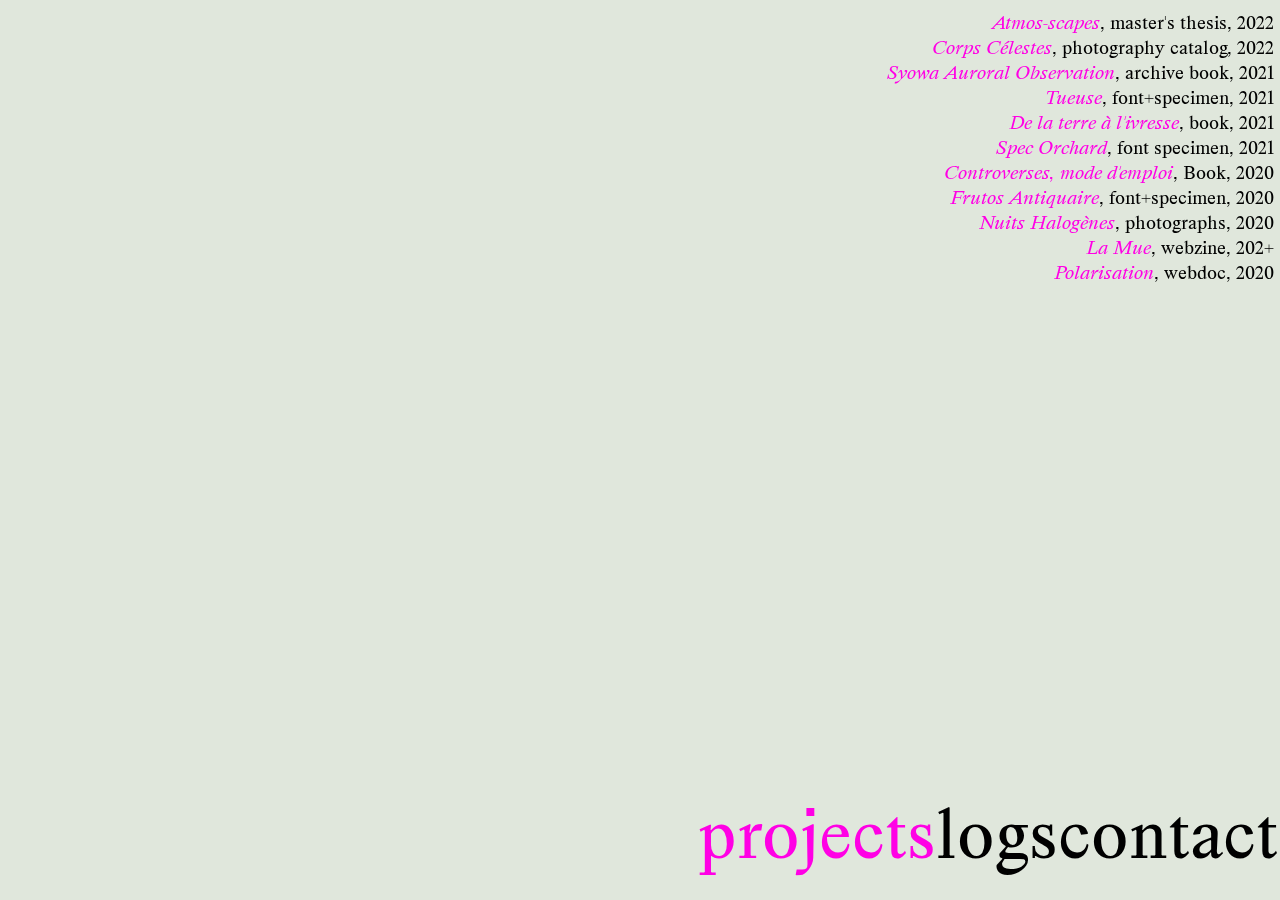
<file: index.html>
<!DOCTYPE html>
<html lang="fr">

<head>
  <meta charset="UTF-8">
  <meta name="description" content="Site portfolio of Drice Ducongé dos Santos" />
  <meta name="viewport" content="width=device-width, initial-scale=1.0">
<meta name="keywords" content="dddoss, graphic, design, studio, porto, france, strasbourg, hear, books, music, art, technology, drice, ducongé, dos santos, graphiste, artiste" />
  <title>Drice Ducongé dos Santos</title>
  <link rel="stylesheet" type="text/css" title="Stylesheet" href="stylet.css">
  <link rel="icon" href="favicon.svg" type="image/svg+xml">
</head>

<body>
  <nav><a style="color:var(--hilight)">projects</a><a href="logs.html">logs</a><a href="contact.html">contact</a></nav>

  <div class="projets">
    <details>
      <summary>
        <i>Atmos-scapes</i>,<br> master's thesis, 2022
      </summary>
      <div>directed by <i>Yvan Etienne</i>, <br>Book+<a href="https://memoire.dddoss.eu">website</a>, 210×160 mm<br>HTML + CSS + Paged.js</div>
      <div class="images">
        <img loading="lazy" src="images\memoire\5.png">
        <img loading="lazy" src="images\memoire\1.png">
        <img loading="lazy" src="images\memoire\4.png">
        <img loading="lazy" src="images\memoire\2.png">
        <img loading="lazy" src="images\memoire\3.png">

      </div>
    </details>
    <details>
      <summary>
        <i>Corps Célestes</i>,<br> photography catalog, 2022
      </summary>
      <div>with <i>Léa Govignon</i> & <i>Youngjoo Kang</i>, <br>Book, 192×260 mm, for Biennale de Photo de Mulhouse 2022, four posters folded + a folded cover bound together.<br>Indesign + JSX + Processing + Python</div>
      <div class="images">
        <img loading="lazy" src="images\celeste\1.png">
        <img loading="lazy" src="images\celeste\2.png">
        <img loading="lazy" src="images\celeste\3.png">
        <img loading="lazy" src="images\celeste\4.png">
      </div>
    </details>
    <details>
      <summary>
        <i>Syowa Auroral Observation</i>,<br> archive book, 2021
      </summary>
      <div>Book, 192×260 mm, 364 p. , Laser printed on glossy & recycled, white paper. Handbound ( sewn ), Python + HTML + CSS + Paged.js </div>
      <div class="images">
        <img loading="lazy" src="images\syowa\dithered\syo8.png">
        <img loading="lazy" src="images/syowa/dithered/syo1.png">
        <img loading="lazy" src="images/syowa/dithered/syo2.png">
        <img loading="lazy" src="images/syowa/dithered/syo3.png">
        <img loading="lazy" src="images/syowa/dithered/syo4.png">
        <img loading="lazy" src="images/syowa/dithered/syo5.png">
        <img loading="lazy" src="images/syowa/dithered/syo6.png">
      </div>
    </details>
    <details>
      <summary>
        <i>Tueuse</i>,<br> font+specimen, 2021
      </summary>
      <div>Rodoid, laser black and white printing, 32p. Archive clip binding. </div>
      <div class="images">
        <img loading="lazy" src="images\tueuse\killer1.png">
        <img loading="lazy" src="images/tueuse/killer2.png">
        <img loading="lazy" src="images/tueuse/killer3.png">
        <img loading="lazy" src="images/tueuse/killer4.png">
        <img loading="lazy" src="images/tueuse/killer5.png">
      </div>
    </details>
    <details>
      <summary>
        <i>De la terre à l'ivresse</i>,<br> book, 2021
      </summary>
      <div>
        14×19.5 cm Book, 96p.
        laser printing on Munken Print White 80g. </div>
      <div class="images">
        <img loading="lazy" src="images\vin\pinard1.png">
        <img loading="lazy" src="images/vin/pinard2.png">
        <img loading="lazy" src="images/vin/pinard3.png">
        <img loading="lazy" src="images/vin/pinard4.png">
        <img loading="lazy" src="images/vin/pinard5.png">
        <img loading="lazy" src="images/vin/pinard6.png">
      </div>
    </details>
    <details>
      <summary>
        <i>Spec Orchard</i>,<br> font specimen, 2021
      </summary>
      <div>
        Edition, A3, 6p.,
        Laser printed on grey reccyled paper 80g/m2
        4 inserts laser printed on silver paper 125g/m2
<sub><a href="https://rorykingetc.com/">Orchard by Rory King</a></sub></div>
      <div class="images">
        <img loading="lazy" src="images\orchard\orch1.png">
        <img loading="lazy" src="images/orchard/orch2.png">
        <img loading="lazy" src="images/orchard/orch3.png">
        <img loading="lazy" src="images/orchard/orch4.png">
        <img loading="lazy" src="images/orchard/orch5.png">
      </div>
    </details>
    <details>
      <summary>
        <i>Controverses, mode d'emploi</i>,<br> Book, 2020
      </summary>
      <div>
        I'm assisting <a href="https://sarahgarcin.com/ ">Sarah Garcin</a></sub>
        for FORCCAST, Sc. Po. Medialab,
        320p., Swiss binding
        offset printed on Munken Print White<br>
        HTML + CSS + JS</div>
      <div class="images">
        <img loading="lazy" src="images\controverses\cont1.png">
        <img loading="lazy" src="images/controverses/cont2.png">
        <img loading="lazy" src="images/controverses/cont3.png">
        <img loading="lazy" src="images/controverses/cont4.png">
        <img loading="lazy" src="images/controverses/cont5.png">
        <img loading="lazy" src="images/controverses/cont6.png">
      </div>
    </details>
    <details>
      <summary>
        <i>Frutos Antiquaire</i>,<br> font+specimen, 2020
      </summary>
      <div>
        with <i>Emilie Raoul</i>
        15×25 cm Book, 48p. laser printing on glossy paper.
        Has a booklet of 20p. printed on recycled paper.
        </div>
      <div class="images">
        <img loading="lazy" src="images\frutos\fruit1.png">
        <img loading="lazy" src="images/frutos/fruit2.png">
        <img loading="lazy" src="images/frutos/fruit3.png">
        <img loading="lazy" src="images/frutos/fruit4.png">
      </div>
    </details>
    
    <details style="display:none;">
      <summary>
        <i>Soleil, Yeux,
          Brûlures</i>,<br> book, 2021
      </summary>
      <div>
        with <i>Axel Alousque</i>

        265×204 mm Book, spirit duplicator on coloured paper.
        Two Archive clips for the binding</div>
      <div class="images">
      </div>
    </details>
    <details>
      <summary>
        <i>Nuits Halogènes</i>,<br> photographs, 2020
      </summary>
      <div>
        digital photographs, everything flickers</div>
      <div class="images">
        <img loading="lazy" src="images\nuits\nuits.jpg">
        <img loading="lazy" src="images/nuits/nuits2.jpg">
        <img loading="lazy" src="images/nuits/nuits3.jpg">
        <img loading="lazy" src="images/nuits/nuits4.jpg">
      </div>
    </details>
    <details  style="display:none;">
      <summary>
        <i>Screenprinting </i>,<br> various
      </summary>
      <div class="images">

      </div>
    </details>
    <details>
      <summary>
        <i>La Mue</i>,<br> webzine, 202+
      </summary>
      <div>with <a href="https://philippinetalamona.com">Philippine Talamona</a>, <br>
        <a href="http://lamue.fun">lamue.fun</a><br>
        html, css, javascript
      </div>
      <div class="images">

        <img loading="lazy" src="images\lamue\muee1.png">
        <img loading="lazy" src="images/lamue/muee2.png">
        <img loading="lazy" src="images/lamue/muee3.png">
        <img loading="lazy" src="images/lamue/muee4.png">



      </div>
    </details>
    <details>
      <summary>
        <i>Polarisation</i>,<br> webdoc, 2020
      </summary>
      <div> <a href="https://driceduconge.github.io/polarisation.github.io/">polarisation.github.io</a><br>html, css, javascript</div>
      <div class="images">
        <img loading="lazy" src="images\polar\poles1.png">
        <img loading="lazy" src="images\polar\poles2.png">
        <img loading="lazy" src="images\polar\poles3.png">
      </div>
    </details>
  </div>
</body>


<script>
  // Fetch all the details element.
  const details = document.querySelectorAll("details");

  // Add the onclick listeners.
  details.forEach((targetDetail) => {
    targetDetail.addEventListener("click", () => {
      // Close all the details that are not targetDetail.
      details.forEach((detail) => {
        if (detail !== targetDetail) {
          detail.removeAttribute("open");
        }
      });
    });
  });
</script>

</html>
</file>
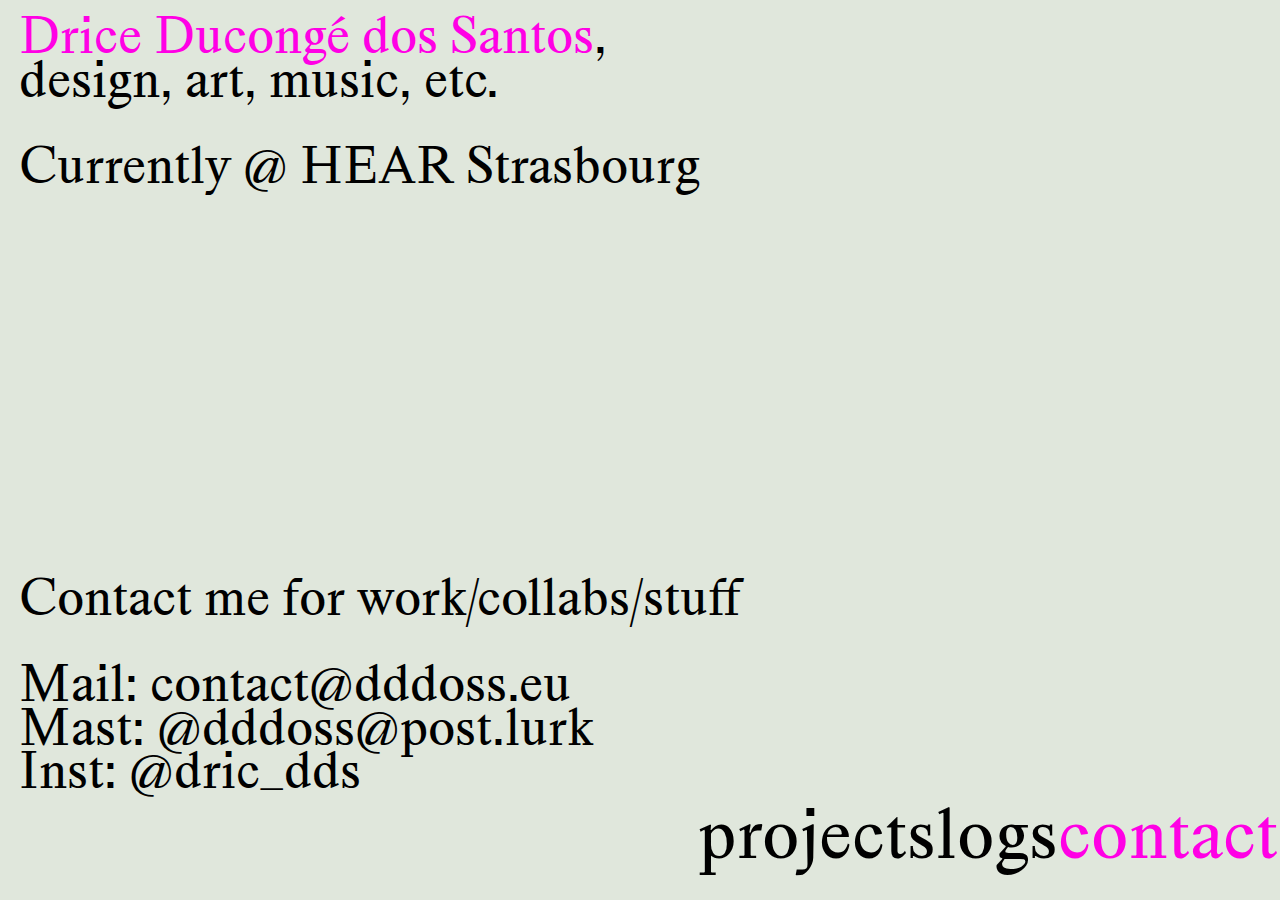
<file: contact.html>
<!DOCTYPE html>
<html lang="fr">

<head>
  <meta charset="UTF-8">
  <meta name="description" content="Site portfolio of Drice Ducongé dos Santos" />
  <meta name="viewport" content="width=device-width, initial-scale=1.0">
<meta name="keywords" content="dddoss, graphic, design, studio, porto, france, strasbourg, hear, books, music, art, technology, drice, ducongé, dos santos, graphiste, artiste" />
  <title>Drice Ducongé dos Santos</title>
  <link rel="stylesheet" type="text/css" title="Stylesheet" href="stylet.css">
  <link rel="icon" href="favicon.svg" type="image/svg+xml">
</head>

<body>
  <nav><a href="index.html">projects</a><a href="logs.html">logs</a><a style="color:var(--hilight)">contact</a></nav>
  <p><em>Drice Ducongé dos Santos</em>,<br>  design, art, music, etc.<BR><BR>
    Currently @ HEAR Strasbourg<BR><BR><BR><BR><BR><BR><BR><BR><BR><BR>
    Contact me for work/collabs/stuff<BR><BR>
    Mail: contact@dddoss.eu<BR>
    Mast: @dddoss@post.lurk<BR>
    Inst: @dric_dds<BR>
  </p>
  
</body>


<script>
  // Fetch all the details element.
  const details = document.querySelectorAll("details");

  // Add the onclick listeners.
  details.forEach((targetDetail) => {
    targetDetail.addEventListener("click", () => {
      // Close all the details that are not targetDetail.
      details.forEach((detail) => {
        if (detail !== targetDetail) {
          detail.removeAttribute("open");
        }
      });
    });
  });
</script>

</html>
</file>
<file: stylet.css>
@media (prefers-color-scheme: light){
  :root {

  --background: #e0e7dc;
--black: #000;
--hilight: #FF00E5;
  }
}
@media (prefers-color-scheme: dark){

:root {
  --background: #000000;
  --black: #e0e7dc;
  --hilight: #FF00E5;
}
}

@font-face {
  font-family: "HappyTimes";
  src: url(/fonts/happy-times-NG_regular_master_web.woff2), format("woff2");
  font-style: normal;
}
@font-face {
  font-family: "HappyTimes";
  src: url(/fonts/happy-times-NG_italic_master_web.woff2), format("woff2");
  font-style: italic;
}

.projets a{
  color:var(--hilight);
  text-decoration: none;
  letter-spacing: 0.0em;
  transition: letter-spacing 0.3s ease;
}
.projets a:hover{
  letter-spacing: 0.06em;
}
.projets a:visited{
  color: var(--hilight);
  text-decoration: underline var(--black);
}

html{
  background-color: var(--background);
  cursor:crosshair;
  scrollbar-width: none; /* Firefox */
-ms-overflow-style: none;  /* Internet Explorer 10+ */}




html::-webkit-scrollbar { /* WebKit */
    width: 0;
    height: 0;
}

nav{
  z-index: 13;
  position: fixed;
  right: 1%;
  bottom: 9%;
  padding-bottom: 0.3%;
  width: 44.5%;
  height: 2.5%;
  display: flex;
  justify-content: space-between;}


nav a{
  font-family: "HappyTimes", serif;
  font-style: normal;
  color: var(--black);
  font-size: 4.1em;
  text-decoration: none;
  letter-spacing: 0.0em;
  transition: letter-spacing 0.3s ease;
  -webkit-touch-callout:auto; /* iOS Safari */
      -webkit-user-select:auto; /* Safari */
       -khtml-user-select:auto; /* Konqueror HTML */
         -moz-user-select:auto; /* Old versions of Firefox */
          -ms-user-select:auto; /* Internet Explorer/Edge */
              user-select:auto; /* Non-prefixed version, currently*/

}

header .unstyle{
  -webkit-touch-callout: none; /* iOS Safari */
      -webkit-user-select: none; /* Safari */
       -khtml-user-select: none; /* Konqueror HTML */
         -moz-user-select: none; /* Old versions of Firefox */
          -ms-user-select: none; /* Internet Explorer/Edge */
              user-select: none; /* Non-prefixed version, currently
                                    supported by Chrome, Edge, Opera and Firefox */
}
header .unstyle:hover{
letter-spacing: 0.0em;
text-decoration: none;
}
nav a:hover{
letter-spacing: 0.06em;
text-decoration: underline;
}
.projets{
  position: fixed;
  right: 0.5%;
  top: 1.2%;
    height: 95.8%;
  width: 112.5%;
  overflow: scroll;
  scrollbar-width: none; /* Firefox */
-ms-overflow-style: none;  /* Internet Explorer 10+ */
-webkit-touch-callout: none; /* iOS Safari */
    -webkit-user-select: none; /* Safari */
     -khtml-user-select: none; /* Konqueror HTML */
       -moz-user-select: none; /* Old versions of Firefox */
        -ms-user-select: none; /* Internet Explorer/Edge */
            user-select: none; /* Non-prefixed version, currently
                                  supported by Chrome, Edge, Opera and Firefox */
}
.projets::-webkit-scrollbar { /* WebKit */
    width: 0;
    height: 0;
}
.projets details br{
  display: none;
}
.projets details[open] br{
  display: block;
}
.projets details{
  position: relative;
  margin-top: 1px;
  margin-left: 58%;
  margin-right: 0px;
  text-align: right;
  color : var(--black);
  font-family: "HappyTimes", serif;
  font-size: 1.1em;
  margin-bottom: 0.5em;
  height: 1.8vh;
  width: 42%;
  transition: height 0.2s ease;
  transition: font-size 0.2s ease;
}

.projets details:hover{
  cursor: pointer;
}


.projets details summary i{
  color : var(--hilight);

}
.projets details summary {
  letter-spacing: 0em;
  transition: all 0.3s ease;


}.projets details summary:hover {
  letter-spacing: 0.03em;
  transition: all 0.3s ease;


}
.projets details summary::marker{
content:"";
}

.projets details summary::-webkit-details-marker {   display:none; }
.projets details[open] {
   height: auto;
   text-align: right;
   font-size: 1.7em;
   line-height: 110%;
 }
 .projets details[open] summary{
    font-size: 1.75em;
    line-height: 105%;

  }

.projets details .images{
  position: fixed;
  display: flex;
  flex-direction: column;
  width: 38%;
  top: 1.5%;
  left: 0.5%;
  overflow-y: scroll;
  height: 100%;
  scrollbar-width: none;
}
.projets details .images:first-child{
  display: flex;
}
.projets details .images img{
  position: relative;
  margin-top: 1%;
  flex: auto;
  width: 100%;
  height: auto;
}

.projets details .images::-webkit-scrollbar { /* WebKit */
    width: 0;
    height: 0;
}


p em{
  color: var(--hilight);
  font-weight: normal;
  font-style: normal;
}

p{-webkit-touch-callout: none; /* iOS Safari */
    -webkit-user-select: none; /* Safari */
     -khtml-user-select: none; /* Konqueror HTML */
       -moz-user-select: none; /* Old versions of Firefox */
        -ms-user-select: none; /* Internet Explorer/Edge */
        user-select: none;
        position: absolute;
        top: 1%;
        left: 1%;
        margin-top: 0px;
        padding: 0.5%;
        width: 73%;
        height: auto;
        overflow-y: scroll;
        overflow-x: none;
        text-align: left;
        line-height: 90%;
        color: var(--black);
        font-family: "HappyTimes", serif;
        font-size: 3em;
        hyphens: auto;
        scrollbar-width: none;
-ms-overflow-style: none;  /* Internet Explorer 10+ */   }

p::-webkit-scrollbar { /* WebKit */
    width: 0;
    height: 0;
}

h4{
  color: var(--black);
  font-weight: normal;
  font-family:"HappyTimes", serif;
  font-size: 0.8em;
  margin: 0px;
  position: fixed;
  bottom: 1%;
  right:1%;
}
h4{
  color: var(--black);
  font-weight: normal;
  font-family:"HappyTimes", serif;
  font-size: 0.8em;
  margin: 0px;
  position: fixed;
  bottom: 1%;
  right:1%;
}
.columns em{
  text-align: center;
  display: block;
  width: 100%;
}
.columns{
  width: auto;
  column-fill: auto;
columns: 15em auto;
-webkit-touch-callout: none;
-webkit-user-select: none;
-khtml-user-select: none;
-moz-user-select: none;
-ms-user-select: none;
user-select: none;
position: absolute;
top: 1%;
left: 1%;
width: 200%;
height: 87%;
overflow-y: none;
overflow-x: scroll;
text-align: center;
text-justify: distribute;
line-height: 129%;
color: var(--black);
font-family: "HappyTimes", serif;
font-size: 1.1em;
hyphens: none;
scrollbar-width: none;
font-family: "HappyTimes", serif;
}
/* ------------------------------------- PHONE --------------------------------------------------------------------*/
@media screen and (max-width: 500px) {
  .columns{
    columns: 1;
    width :90%;
    left: 5%;overflow-y: scroll;
    overflow-x: none;
    height: auto;
    padding-bottom: 25%;
    padding-top: 5%;
  }
  nav{
    background-color: var(--background);
    z-index: 1;
    position: fixed;
    left: 0%;
    bottom: 0%;
    margin-bottom: 0%;
    padding-bottom: 2%;
    width: 96%;
    height: auto;
    display: flex;
    justify-content: space-between;
    padding-left: 2%;}

  nav a{
    font-family:"HappyTimes", serif;
    font-style:normal;
    color:var(--black);
    font-size: 1.8em;
    text-decoration: none;
  }

  .projets{
    position: fixed;
    right: 1%;
    top: 1%;
    height: 95.8%;
    width: 98%;
    overflow: scroll;
    scrollbar-width: none; /* Firefox */
  -ms-overflow-style: none;  /* Internet Explorer 10+ */
  }
  .projets::-webkit-scrollbar { /* WebKit */
      width: 0;
      height: 0;
  }
  .projets details{
    position: relative;
    margin: 0px;
    margin-top: 1vh;
    text-align: center;
    color : var(--black);
    font-family: "HappyTimes", serif;
    font-size: 0.95em;
    margin-bottom: 0.5em;
    height: 1.8vh;
    width: 100%;
    transition: height 0.2s ease;
    transition: font-size 0.2s ease;
  }



  .projets details summary i{
    color : var(--hilight);

  }

  .projets details summary::marker{
  content:"";
  }

  .projets details[open] {
     height: auto;
     text-align: center;
     font-size: 1.2em;
     line-height: 110%;
   }
   .projets details[open] summary{
      font-size: 1.2em;
      line-height: 105%;

    }

  .projets details .images{
    position: relative;
    display: flex;
    flex-direction: column;
    width: 100%;
    right: 0%;
    margin-top: 0.5%;
    overflow-y: scroll;
    height: 94%;  scrollbar-width: none; /* Firefox */
    -ms-overflow-style: none;  /* Internet Explorer 10+ */
  }
  .projets details .images img{
    position: relative;
    margin-top: 1%;
    flex: auto;
  width: 100%;
    height: auto;

  }

  .projets details .images::-webkit-scrollbar { /* WebKit */
      width: 0;
      height: 0;
  }




  p{
    position: absolute;
    top: 1%;
    left:1%;
    margin-top: 0px;
    padding: 0%;
    width:100%;
    height: auto;
    overflow-y: scroll;
    overflow-x: none;
    text-align: center;
    line-height: 105%;
    color: var(--black);
    font-family:"HappyTimes", serif;
    font-size: 1.7em;
    hyphens: auto;
    scrollbar-width: none; /* Firefox */
  -ms-overflow-style: none;  /* Internet Explorer 10+ */   }

  p::-webkit-scrollbar { /* WebKit */
      width: 0;
      height: 0;
  }

  h4{
    background-color: var(--background);
    color: var(--black);
    font-weight: normal;
    font-family:"HappyTimes", serif;
    font-size: 0.7em;
    margin: 0px;
    padding-top: 0.4em;
    padding-left: 1em;
    position: fixed;
    bottom: 1%;
    width: 100%;
    text-align: center;
  }

}
</file>
